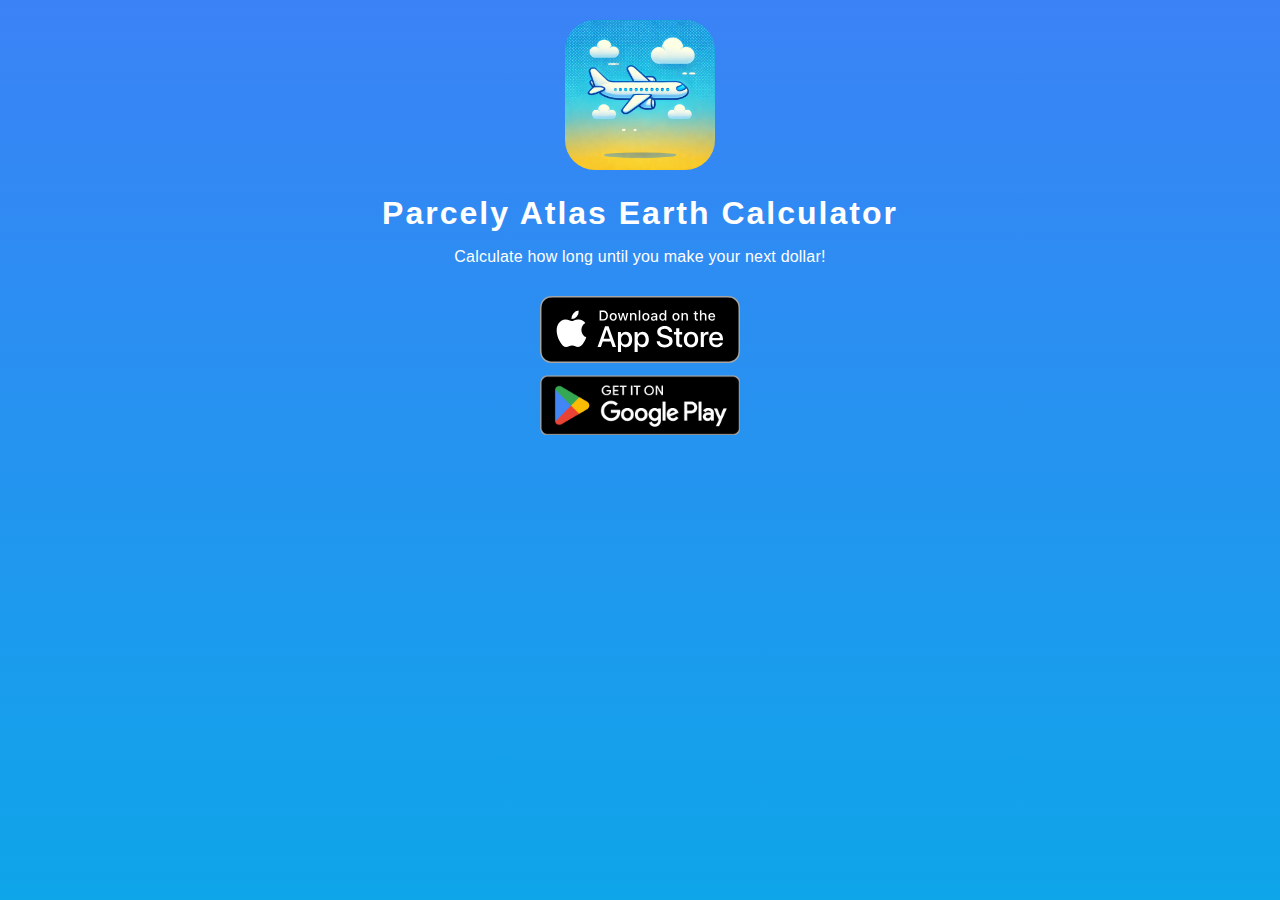
<file: index.html>
<!DOCTYPE html>
<html lang="en">
  <head>
    <meta charset="UTF-8" />
    <meta name="viewport" content="width=device-width, initial-scale=1.0" />
    <title>Parcely Atlas Earth Calculator</title>
    <link rel="stylesheet" href="styles.css" />
    <meta property="og:title" content="Parcely Atlas Earth Calculator" />
    <meta property="og:description" content="Calculate how long until you make your next dollar!" />
    <meta property="og:image" content="https://pedrocontipelli.github.io/ParcelyApp/assets/icon-preview.png" />
    <meta property="og:image:width" content="512" />
    <meta property="og:image:height" content="512" />
    <meta property="og:type" content="website" />
    <meta property="og:url" content="https://pedrocontipelli.github.io/ParcelyApp/" />
    <meta name="twitter:card" content="summary_large_image" />
    <meta name="twitter:title" content="Parcely Atlas Earth Calculator" />
    <meta name="twitter:description" content="Calculate how long until you make your next dollar!" />
    <meta name="twitter:image" content="https://pedrocontipelli.github.io/ParcelyApp/assets/icon-preview.png" />
  </head>
  <body>
    <section class="hero">
      <img src="./assets/icon.png" alt="Parcely Logo" class="app-logo" />
      <h1 class="hero-title">Parcely Atlas Earth Calculator</h1>
      <p class="hero-subtitle">Calculate how long until you make your next dollar!</p>
      <a href="https://apps.apple.com/us/app/parcely-ae-calculator/id6740308617" target="_blank">
        <img src="./assets/app-store-button.svg" alt="App Store" class="app-store-button" />
      </a>
      <br>
      <a href="https://play.google.com/store/apps/details?id=com.pedrocontipelli.parcely" target="_blank">
        <img src="./assets/play-store-button.png" alt="Google Play" class="play-store-button" />
      </a>
    </section>
  </body>
</html>
</file>
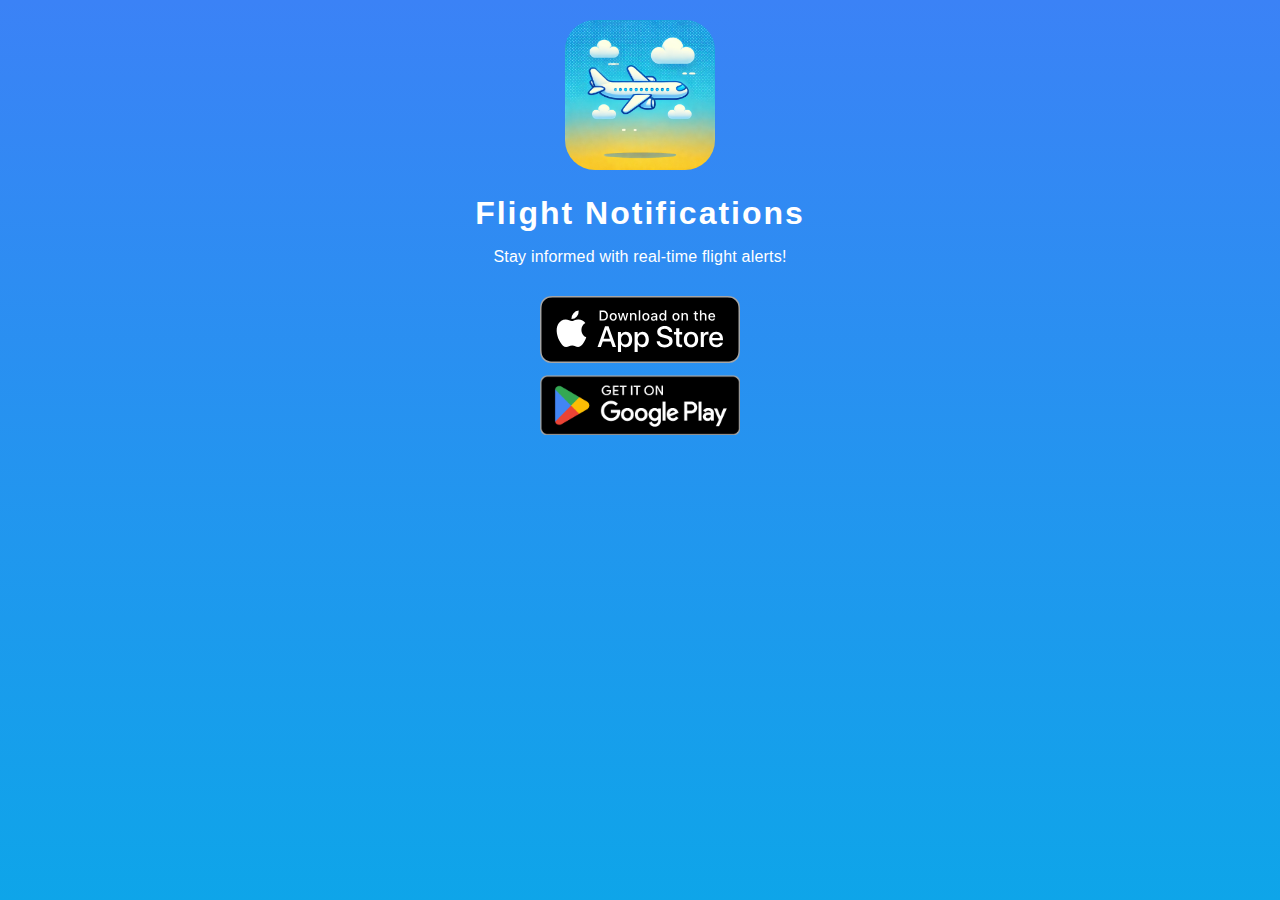
<file: home.html>
<!DOCTYPE html>
<html lang="en">
  <head>
    <meta charset="UTF-8" />
    <meta name="viewport" content="width=device-width, initial-scale=1.0" />
    <title>Flight Notifications</title>
    <link rel="stylesheet" href="styles.css" />
    <meta property="og:title" content="Flight Notifications" />
    <meta property="og:description" content="Stay informed with real-time flight alerts and updates." />
    <meta property="og:image" content="https://flightnotifications.app/assets/icon-preview.png" />
    <meta property="og:image:width" content="512" />
    <meta property="og:image:height" content="512" />
    <meta property="og:type" content="website" />
    <meta property="og:url" content="https://flightnotifications.app" />
    <meta name="twitter:card" content="summary_large_image" />
    <meta name="twitter:title" content="Flight Notifications" />
    <meta name="twitter:description" content="Stay informed with real-time flight alerts and updates." />
    <meta name="twitter:image" content="https://flightnotifications.app/assets/icon-preview.png" />
  </head>
  <body>
    <section class="hero">
      <img src="./assets/icon.png" alt="Flight Notifications Logo" class="app-logo" />
      <h1 class="hero-title">Flight Notifications</h1>
      <p class="hero-subtitle">Stay informed with real-time flight alerts!</p>
      <a href="https://apps.apple.com/us/app/flight-notifications/id6745806556?platform=iphone" target="_blank">
        <img src="./assets/app-store-button.svg" alt="App Store" class="app-store-button" />
      </a>
      <br>
      <a href="https://play.google.com/store/apps/details?id=com.pedrocontipelli.FlightNotifications" target="_blank">
        <img src="./assets/play-store-button.png" alt="Google Play" class="play-store-button" />
      </a>
    </section>
  </body>
</html>
</file>
<file: styles.css>
/* General Styles */
html,
body {
  margin: 0;
  padding: 0;
  height: 100%;
  overflow: hidden;
  font-family: "Segoe UI", sans-serif;
}

.app-logo {
  height: 150px;
  border-radius: 20%;
}

.hero {
  min-height: 100vh;
  padding-top: 20px;
  background: linear-gradient(to bottom, #3b82f6, #0ea5e9);
  color: white;
  text-align: center;
  overflow: hidden;
  box-sizing: border-box; /* ensures padding doesn't increase size beyond viewport */
}

.hero-title {
  font-size: 32px;
  letter-spacing: 2px;
  margin-bottom: 4px;
  margin-left: 20px;
  margin-right: 20px;
}

.hero-subtitle {
  font-size: 16px;
  margin-bottom: 30px;
  margin-left: 20px;
  margin-right: 20px;
  letter-spacing: 0.2px;
}

.app-store-button {
  width: 200px;
  margin-bottom: 8px;
}

.play-store-button {
  width: 200px;
}

a {
  text-decoration: none;
}
</file>
